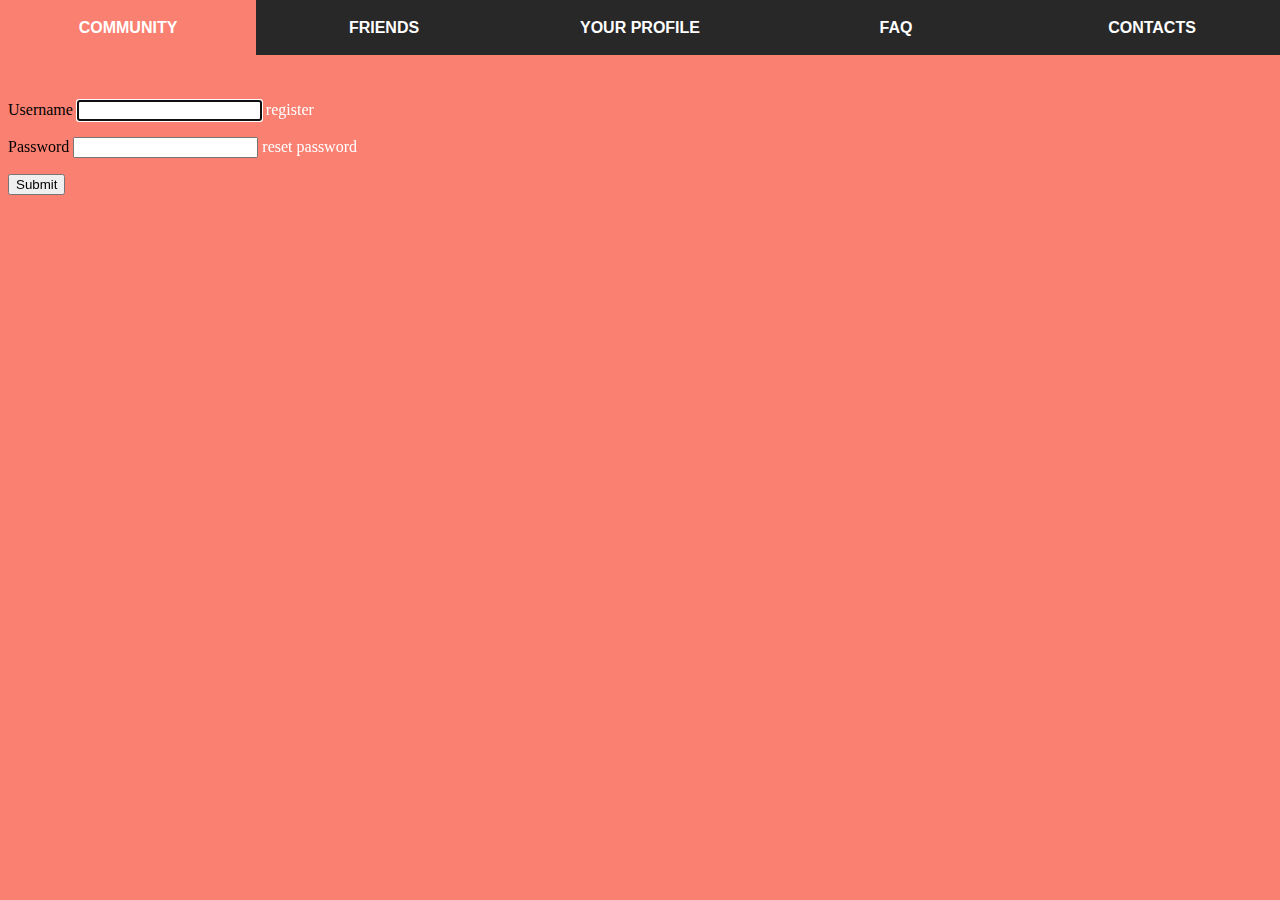
<file: index.html>
<!DOCTYPE html>
<html>
<head>
  <title>Coders Social Site</title>
  <link rel="stylesheet" type="text/css" href="css/main.css">
  <link rel="stylesheet" type="text/javascript" href="login.area.js">
</head>
<body>
<form>
  <p>
  <label for="username">Username</label>
  <input id="username" type="text" data-tabmaster="true" data-tabto="password" autofocus />
  <a id="register-link" data-tabto="reset-link" href="#">register</a>
  </p>
  <p>
  <label for="password">Password</label>
  <input id="password" type="password" data-tabto="register-link" />
  <a id="reset-link" data-tabto="submit" href="reset-pas.html">reset password</a>
  </p>
  <input id="submit" data-tabmaster="false" type="submit" value="Submit" />
</form>
<nav>
  <ul>
    <li><a href="oddfuture.com">Community</a></li>
    <li><a href="https://www.udemy.com/">Friends</a></li>
    <li><a href="http://www.kalitutorials.net/">Your Profile</a></li>
    <li><a href="https://www.codecademy.com/">FAQ</a></li>
    <li><a href="contacts.html">Contacts</a></li>
  </ul>
</nav>
</body>
</html>
</file>
<file: css/main.css>
body{
  background-color:salmon;
}
nav{
  width: 100%;
  display: table;
  table-layout: fixed;
  position: fixed;
  top: 0px;
  left: 0px;
}
ul{
  list-style: none;
  display: table-row;
  margin: 0;
  padding: 0;
  background: #282828;
  color: #fff;
}

li{
  position: relative;
  height: 55px;
  display: table-cell;
  vertical-align: middle;
  font-family: arial;
  font-weight: 700;
  color: #fff;
  text-transform: uppercase;
  text-align: center;
  cursor: pointer;
  transition: background .4s ease;
}

li:hover{
  background: salmon;
  transition: background .4s ease;
}
a {
	color:#fff;
	text-decoration: none;
}
form{
	margin-top: 100px;

}
</file>
